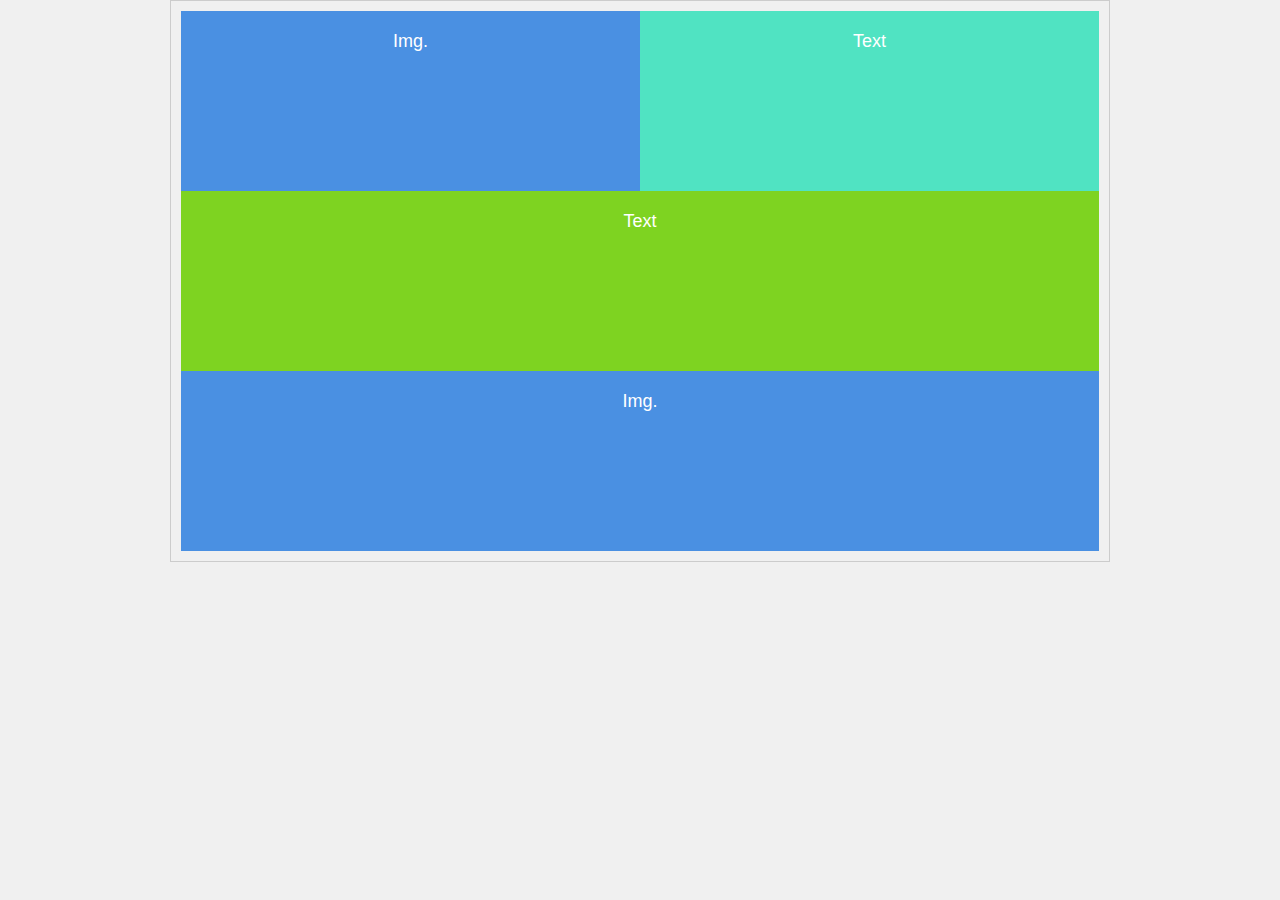
<file: index.html>
<!DOCTYPE html>
<html lang="en">
<head>
    <meta charset="UTF-8">
    <meta name="viewport" content="width=device-width, initial-scale=1.0">
    <title>Піксельна верстка</title>
    <link rel="stylesheet" href="style.css">
</head>
<body>
    <div class="container">
        <div class="row">
     
            <div class="img">Img.</div>
            <div class="text">Text</div>
        </div>
        <div class="row">
            <div class="text full-width">Text</div>
        </div>
        <div class="row">
            <div class="img full-img">Img.</div>
        </div>
    </div>
</body>
</html>
</file>
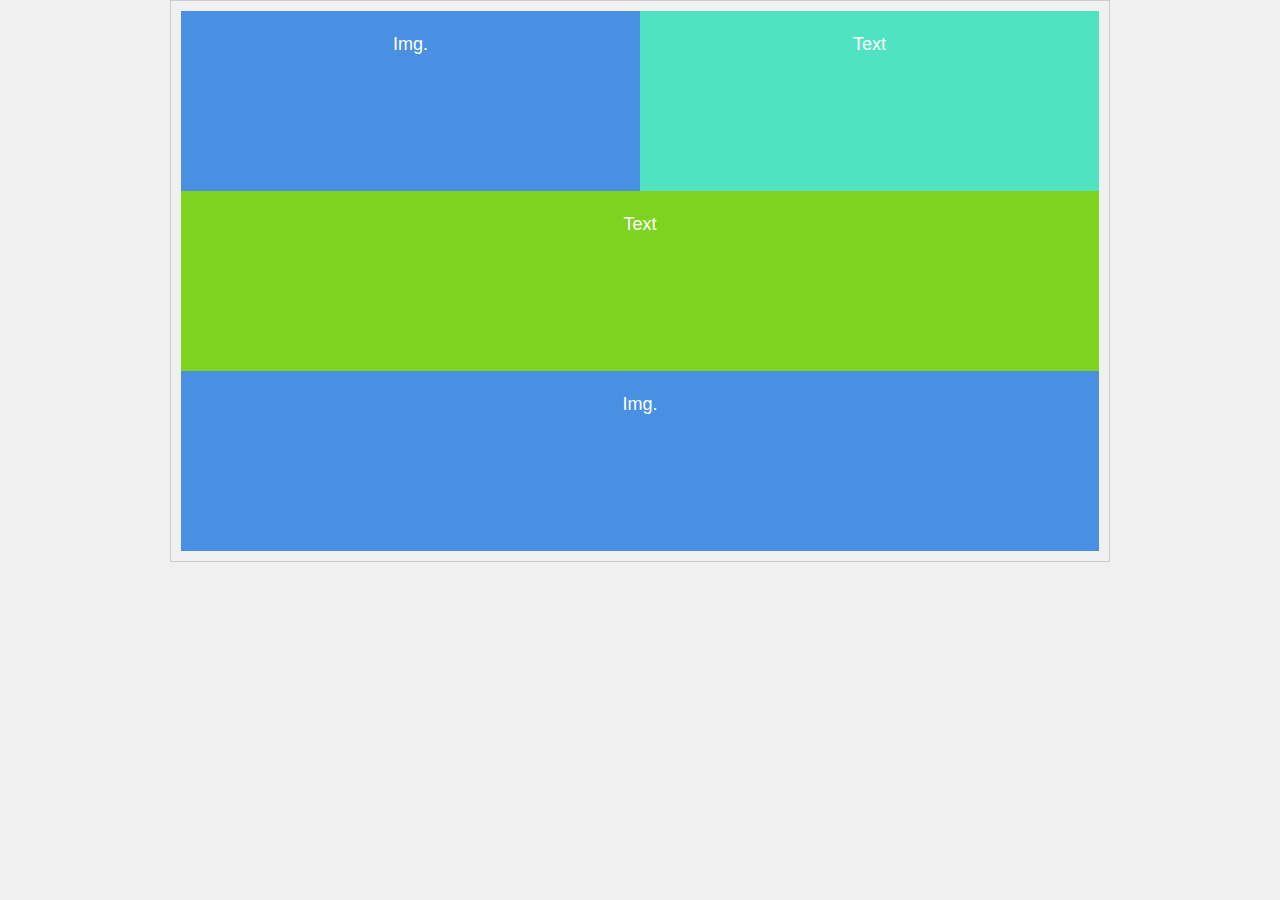
<file: index2.html>
<!DOCTYPE html>
<html lang="en">
<head>
    <meta charset="UTF-8">
    <meta name="viewport" content="width=device-width, initial-scale=1.0">
    <title>Flexbox верстка</title>
    <link rel="stylesheet" href="style2.css">
</head>
<body>
    <div class="container">
        <div class="row">
            <div class="img">Img.</div>
            <div class="text">Text</div>
        </div>
        <div class="row">
            <div class="text full-width">Text</div>
        </div>
        <div class="row">
            <div class="img">Img.</div>
        </div>
    </div>
</body>
</html>
</file>
<file: style.css>
* {
    box-sizing: border-box;
    margin: 0;
    padding: 0;
}

body {
    font-family: Arial, sans-serif;
    background-color: #f0f0f0;
}

.container {
    width: 940px; /* Розмір контейнера як на макеті */
    margin: 0 auto;
    border: 1px solid #ccc; /* Для зручності бачити межі */
    padding: 10px;
}

.row {
    overflow: hidden; /* Для виправлення проблем з float */
}

.img, .text {
    float: left;
    padding: 20px;
    text-align: center;
    font-size: 18px;
    color: white;
    
}

.img {
    width: 50%; /* Відповідно до макету */
    height: 180px;
    background-color: #4a90e2;
}

.text {
    width: 50%; /* Відповідно до макету */
    height: 180px;
    background-color: #50e3c2;
}

.full-width {
    width: 100%; /* Для другого блоку тексту, що займає всю ширину */
    height: 180px; /* Як на макеті */
    background-color: #7ed321;
}

.full-img {
    width: 100%; /* Аналогічний розмір для нижнього блоку Img */
    height: 180px;
    background-color: #4a90e2; /* Колір той самий для обох Img блоків */
}
</file>
<file: style2.css>
* {
    box-sizing: border-box;
    margin: 0;
    padding: 0;
}

body {
    font-family: Arial, sans-serif;
    background-color: #f0f0f0;
}

.container {
    width: 940px; /* Розмір контейнера як на макеті */
    margin: 0 auto;
    border: 1px solid #ccc; /* Для зручності бачити межі */
    padding: 10px;
    display: flex;
    flex-direction: column;
}

.row {
    display: flex;
    width: 100%;
}

.img, .text {
    padding: 20px;
    text-align: center;
    font-size: 18px;
    color: white;
    line-height: 1.5;
}

.img {
    width: 50%; /* Відповідно до макету */
    height: 180px;
    background-color: #4a90e2;
}

.text {
    flex: 1;
    height: 180px;
    background-color: #50e3c2;
}

.full-width {
    width: 100%; /* Для другого блоку тексту, що займає всю ширину */
    height: 180px; /* Як на макеті */
    background-color: #7ed321;
}

.row:last-child .img {
    width: 100%;
    height: 180px;
    background-color: #4a90e2;
}
</file>
